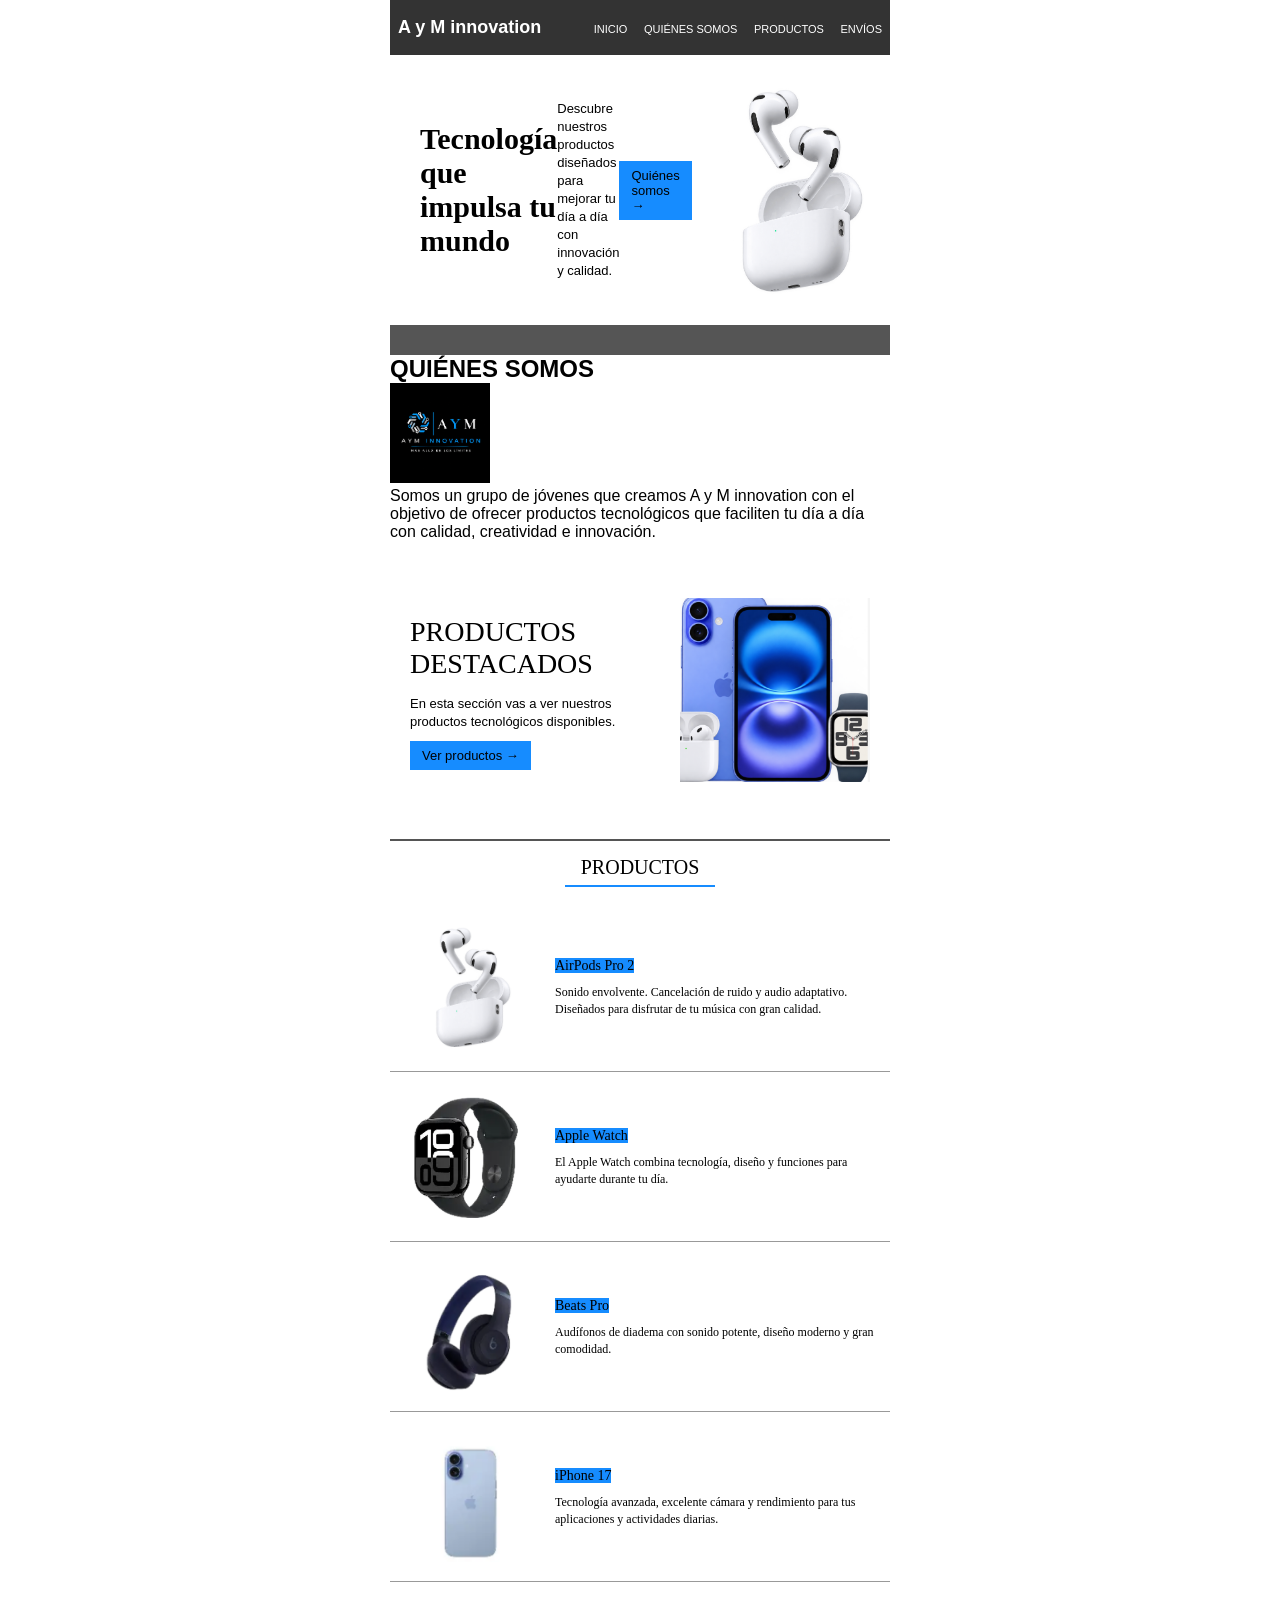
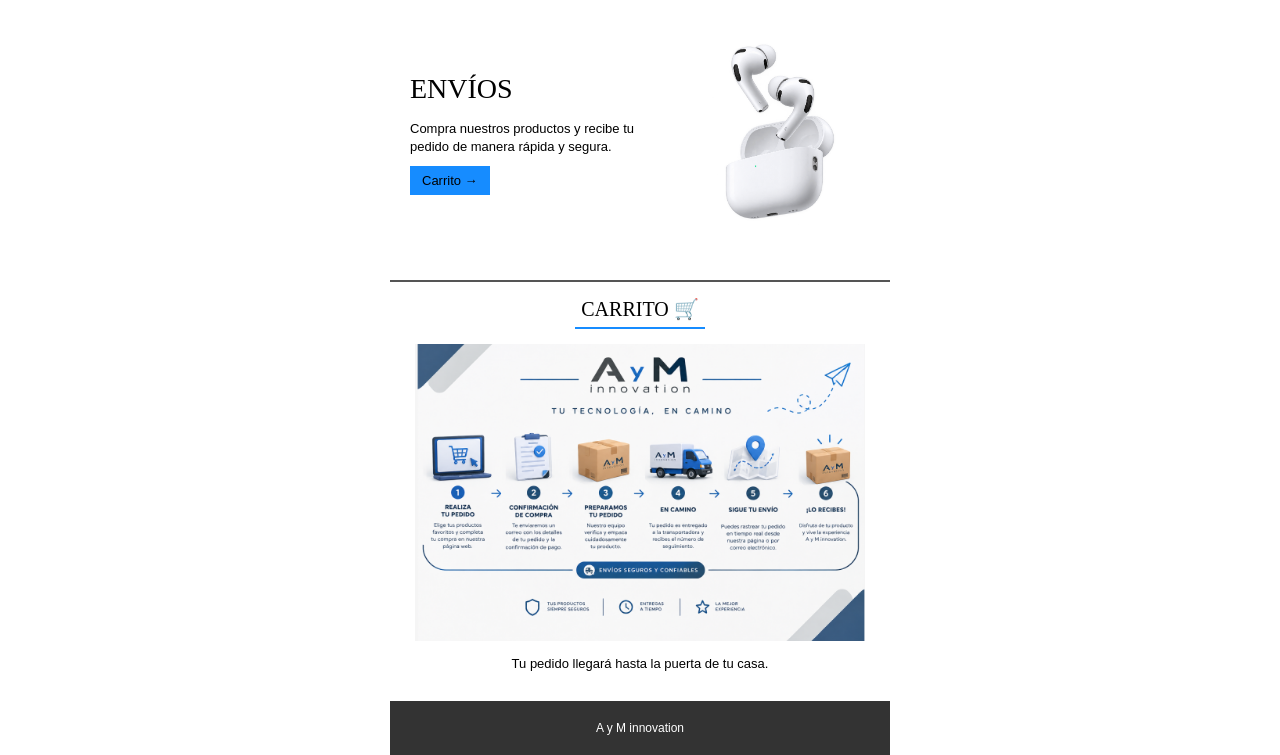
<file: index.html>
<!DOCTYPE html>
<html lang="es">

<head>
     <meta charset="UTF-8">
    <title>A y M innovation</title>

    <link rel="stylesheet" href="style.css">
</head>

<body>

    <header>

        <h2>A y M innovation</h2>

        <nav>
            <a href="#inicio">INICIO</a>
            <a href="#nosotros">QUIÉNES SOMOS</a>
            <a href="#productos">PRODUCTOS</a>
            <a href="#envios">ENVÍOS</a>
        </nav>

</header>

<section id="inicio" class="inicio">
    <h1>Tecnología que<br>impulsa tu mundo</h1>
    <p> Descubre nuestros productos diseñados para mejorar tu día a día con innovación y calidad.</p>

<a class="boton" href="#nosotros">
                Quiénes somos →
            </a>
        </div>

        <img src="airpods.png" alt="Imagen de AirPods" class="imagen">

    </section>

 </section>


    <section id="nosotros">

        <h2 class="titulo">QUIÉNES SOMOS</h2>

        <div class="nosotros">

            <img src="logo.png" alt="Logo A y M innovation">

            <p>
                Somos un grupo de jóvenes que creamos
                A y M innovation con el objetivo de ofrecer
                productos tecnológicos que faciliten tu día
                a día con calidad, creatividad e innovación.
            </p>
        </div>

    </section>

  <section id="productos" class="productos">


        <div class="encabezado-productos">

            <div>

                <h1>
                    PRODUCTOS<br>
                    DESTACADOS
                </h1>

                <p>
                    En esta sección vas a ver nuestros
                    productos tecnológicos disponibles.
                </p>

                <a class="boton" href="#lista-productos">
                    Ver productos →
                </a>

            </div>


            <img
                src="Productos.PNG"
                alt="iPhone 17"
            >

        </div>



        <h2
            class="titulo-productos"
            id="lista-productos"
        >
            PRODUCTOS
        </h2>



        

        <div class="producto">

            <img
                src="airpods.png"
                alt="AirPods Pro"
            >

            <div>

                <h3>
                    AirPods Pro 2
                </h3>

                <p>
                    Sonido envolvente. Cancelación de ruido
                    y audio adaptativo. Diseñados para
                    disfrutar de tu música con gran calidad.
                </p>

            </div>

        </div>



        

        <div class="producto">

            <img
                src="SmartWatch.PNG"
                alt="Apple Watch"
            >

            <div>

                <h3>
                    Apple Watch
                </h3>

                <p>
                    El Apple Watch combina tecnología,
                    diseño y funciones para ayudarte
                    durante tu día.
                </p>

            </div>

        </div>



        

        <div class="producto">

            <img
                src="Beats.PNG"
                alt="Beats Pro"
            >

            <div>

                <h3>
                    Beats Pro
                </h3>

                <p>
                    Audífonos de diadema con sonido potente,
                    diseño moderno y gran comodidad.
                </p>

            </div>

        </div>



        

        <div class="producto">

            <img
                src="Iphone17.PNG"
                alt="iPhone 17"
            >

            <div>

                <h3>
                    iPhone 17
                </h3>

                <p>
                    Tecnología avanzada, excelente cámara
                    y rendimiento para tus aplicaciones
                    y actividades diarias.
                </p>

            </div>

        </div>


    </section>



    

    <section id="envios" class="envios">


        <div class="texto-envios">

            <h1>
                ENVÍOS
            </h1>

            <p>
                Compra nuestros productos y recibe
                tu pedido de manera rápida y segura.
            </p>


            <a
                class="boton"
                href="#carrito"
            >
                Carrito →
            </a>

        </div>


        <img
            src="airpods.png"
            alt="Producto"
        >


    </section>



    

    <section id="carrito" class="carrito">

        <h2>
            CARRITO 🛒
        </h2>


        <img
            src="Envios.PNG"
            alt="Proceso de envío"
        >


        <p>
            Tu pedido llegará hasta la puerta de tu casa.
        </p>

    </section>



    

    <footer>

        <p>
            A y M innovation
        </p>

    </footer>


</body>

</html>
</file>
<file: style.css>
* {
    margin: 0;
    padding: 0;
    box-sizing: border-box;
}

body {
    font-family: Arial, sans-serif;
    width: 500px;
    margin: 0 auto;
    background-color: white;
    color: black;
}

header {
    width: 100%;
    height: 55px;
    background-color: #333333;

    display: flex;
    align-items: center;
    justify-content: space-between;

    padding: 0 8px;
}

header h2 {
    color: white;
    font-size: 18px;
}

nav a {
    color: white;
    text-decoration: none;
    font-size: 11px;
    margin-left: 12px;
}

nav a:hover {
    color: #168cff;
}

.inicio {
    height: 300px;

    display: flex;
    justify-content: space-between;
    align-items: center;

    padding: 40px 30px;

    border-bottom: 30px solid #555;
}

.texto-inicio {
    width: 55%;
}

.inicio h1 {
    font-family: Georgia, serif;
    font-size: 30px;
}

.inicio p {
    font-size: 13px;
    line-height: 18px;
}
.inicio img {
    width: 210px;
    height: 220px;
}
.boton {
    background-color: #168cff;
    color: black;

    font-size: 13px;

    padding: 7px 12px;

    text-decoration: none;
}


.quienes h2 {
    text-align: center;

    font-family: Georgia, serif;
    font-size: 18px;
    font-weight: normal;

    padding: 10px;

    border-bottom: 2px solid #168cff;

    width: 150px;
    margin: auto;
}

.contenido-quienes {
    display: flex;
    flex-direction: row;
    align-items: center;
    justify-content: center;

    gap: 20px;

    padding: 25px 15px;
}

.contenido-quienes img {
    width: 110px;
    height: 110px;

    object-fit: contain;

    flex-shrink: 0;
}

.contenido-quienes p {
    width: 250px;

    font-family: Georgia, serif;
    font-size: 13px;
    line-height: 18px;

    text-align: center;
}
.productos {

    width: 100%;

}


.encabezado-productos {

    height: 300px;

    display: flex;

    align-items: center;

    justify-content: space-between;

    padding: 20px;

    border-bottom: 2px solid #555;

}


.encabezado-productos h1 {

    font-family: Georgia, serif;

    font-size: 28px;

    font-weight: normal;

    margin-bottom: 15px;

}


.encabezado-productos p {

    font-size: 13px;

    line-height: 18px;

    width: 230px;

    margin-bottom: 15px;

}


.encabezado-productos img {

    width: 190px;

    height: 190px;

    object-fit: contain;

}





.titulo-productos {

    text-align: center;

    font-family: Georgia, serif;

    font-size: 20px;

    font-weight: normal;

    width: 150px;

    margin: 15px auto;

    padding-bottom: 6px;

    border-bottom: 2px solid #168cff;

}





.producto {

    min-height: 170px;

    display: flex;

    align-items: center;

    gap: 20px;

    padding: 15px;

    border-bottom: 1px solid #999;

}


.producto img {

    width: 130px;

    height: 130px;

    object-fit: contain;

    flex-shrink: 0;

}


.producto div {

    flex: 1;

}


.producto h3 {

    display: inline;

    background-color: #168cff;

    font-family: Georgia, serif;

    font-size: 14px;

    font-weight: normal;

}


.producto p {

    font-family: Georgia, serif;

    font-size: 12px;

    line-height: 17px;

    margin-top: 10px;

}




.envios {

    height: 300px;

    display: flex;

    align-items: center;

    justify-content: space-between;

    padding: 20px;

    border-bottom: 2px solid #555;

}


.texto-envios {

    width: 55%;

}


.envios h1 {

    font-family: Georgia, serif;

    font-size: 28px;

    font-weight: normal;

    margin-bottom: 15px;

}


.envios p {

    font-size: 13px;

    line-height: 18px;

    margin-bottom: 15px;

}


.envios img {

    width: 190px;

    height: 190px;

    object-fit: contain;

}





.carrito {

    text-align: center;

    padding-bottom: 30px;

}


.carrito h2 {

    font-family: Georgia, serif;

    font-size: 20px;

    font-weight: normal;

    width: 130px;

    margin: 15px auto;

    padding-bottom: 6px;

    border-bottom: 2px solid #168cff;

}


.carrito img {

    display: block;

    width: 90%;

    margin: 15px auto;

}


.carrito p {

    font-size: 13px;

}




footer {

    background-color: #333333;

    color: white;

    text-align: center;

    padding: 20px;

}


footer p {

    font-size: 12px;

}
</file>
